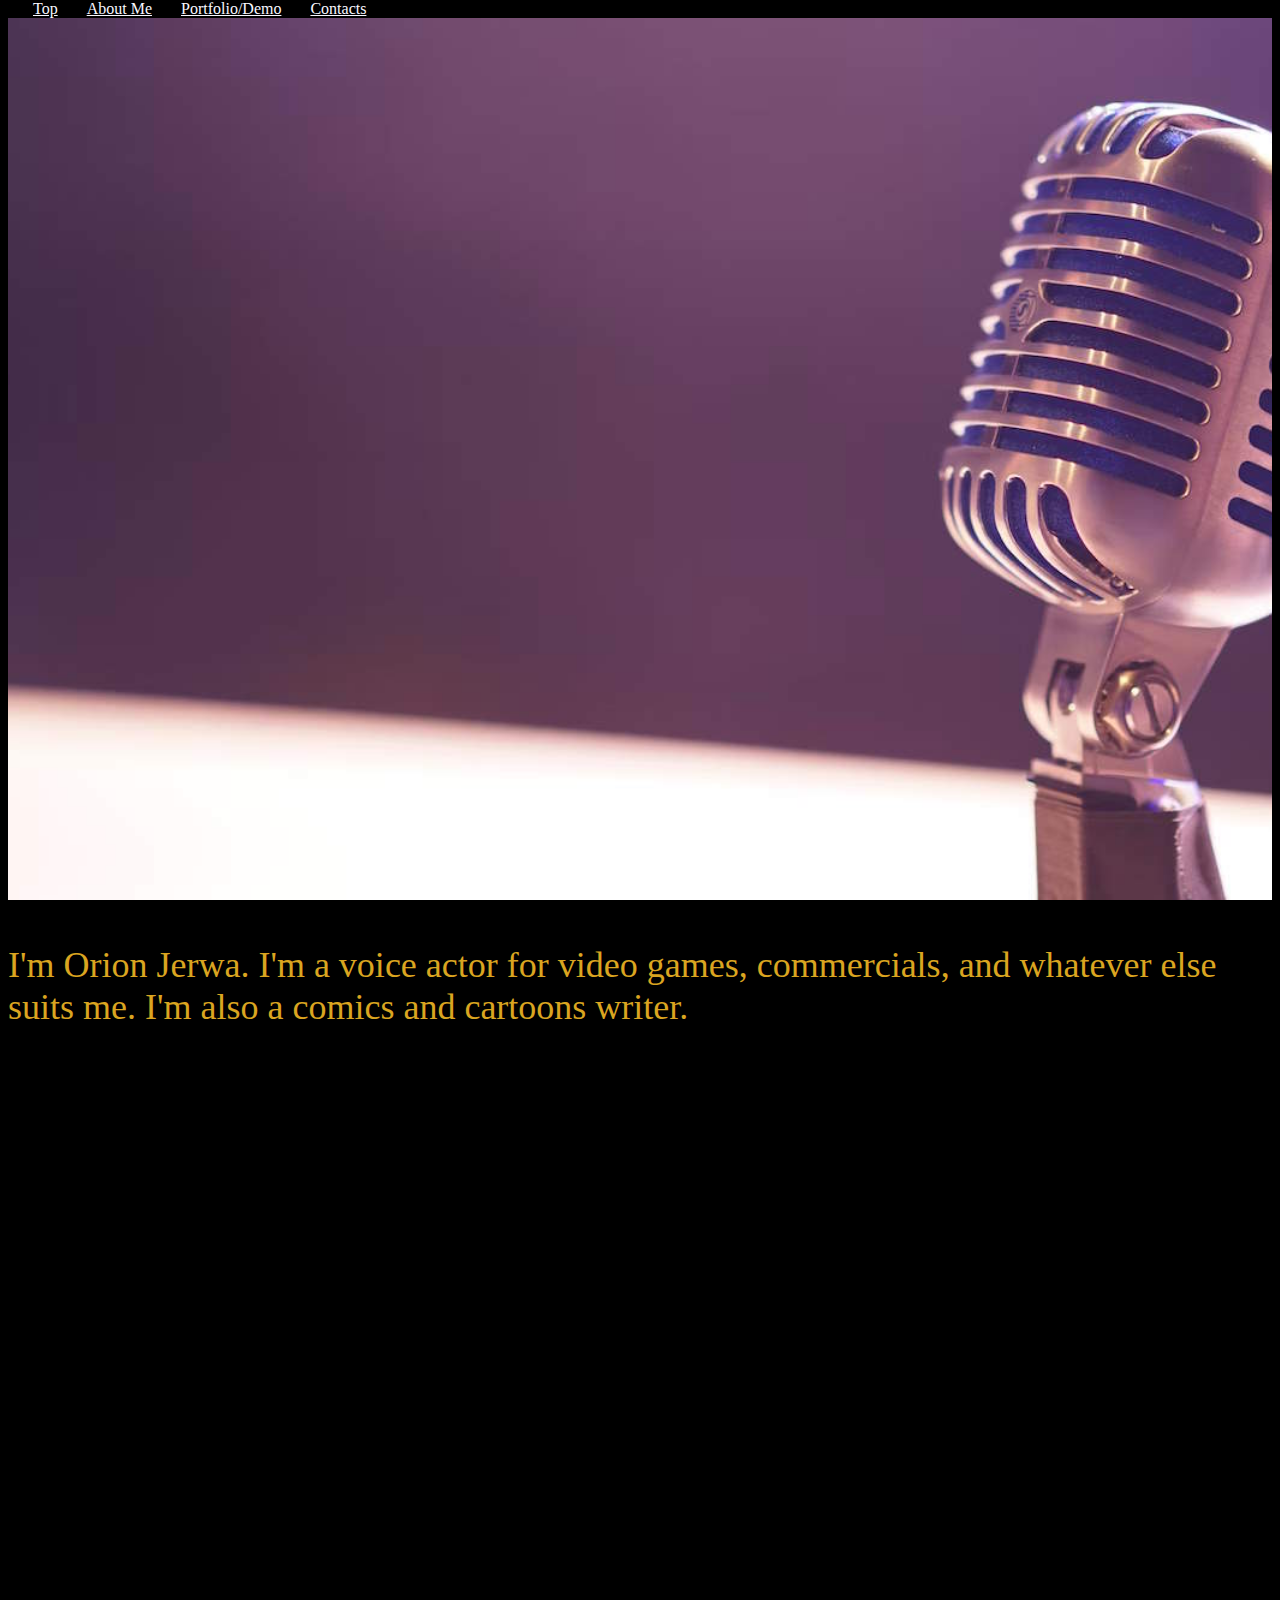
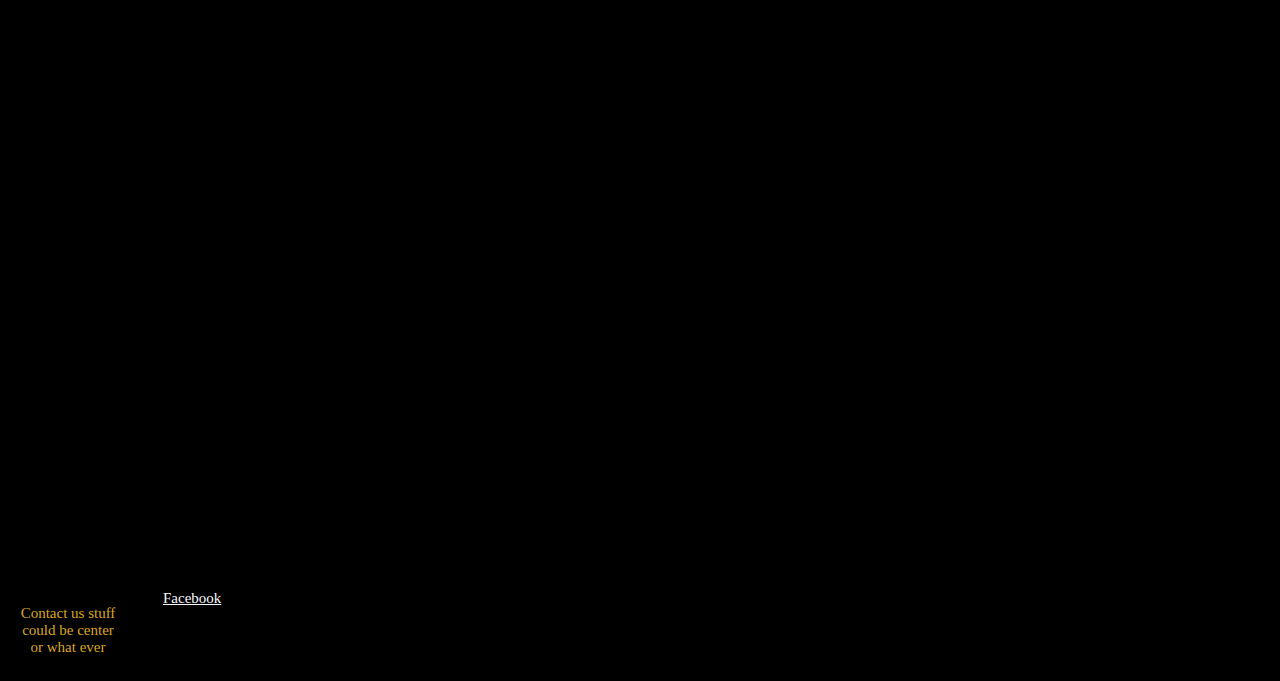
<file: 4-testing/Team Project production (assignment)/option 1/index.html>
<!DOCTYPE html>
<html lang="en">
  <head>
    <meta charset="UTF-8">
    <meta http-equiv="X-UA-Compatible" content="IE=edge">
    <meta name="viewport" content="width=device-width, initial-scale=1.0">
    <title> Fill in Title</title><!-- This is were they user will have their title for the page-->
    <link href="css/style.css" rel="stylesheet">
  </head>
  <body>
    <nav><!-- The navigation is fixed  so that the user can go up and down the page using the archor tags-->
      <div>
        <a href="#top">Top</a>
        <a href="#resume">About Me</a> 
        <a href="#Demo">Portfolio/Demo</a>
        <a href="#contacts_div">Contacts</a>
      </div>
    </nav>
    <div class="parallax" id = "top"></div>
    <div class="midbar">
      <p id="resume">I'm Orion Jerwa. I'm a voice actor for video games, commercials, and whatever else suits me. I'm also a comics and cartoons writer.</p>
    </div>
    <div class="parallax2"></div>
    <div class="midbar">
      <p id="Demo">Here are my demos</p>
    </div>
    <div class="parallax3"></div>
    <footer>
      <div id="contacts_div">
        <div>
          <p >Contact us stuff <br> could be center or what ever </p>
        </div>
        <div>
          <a href="https://www.facebook.com/adeptpunk/">Facebook</a>
        </div>
      </div>
    </footer>
  </body>
</html>
</file>
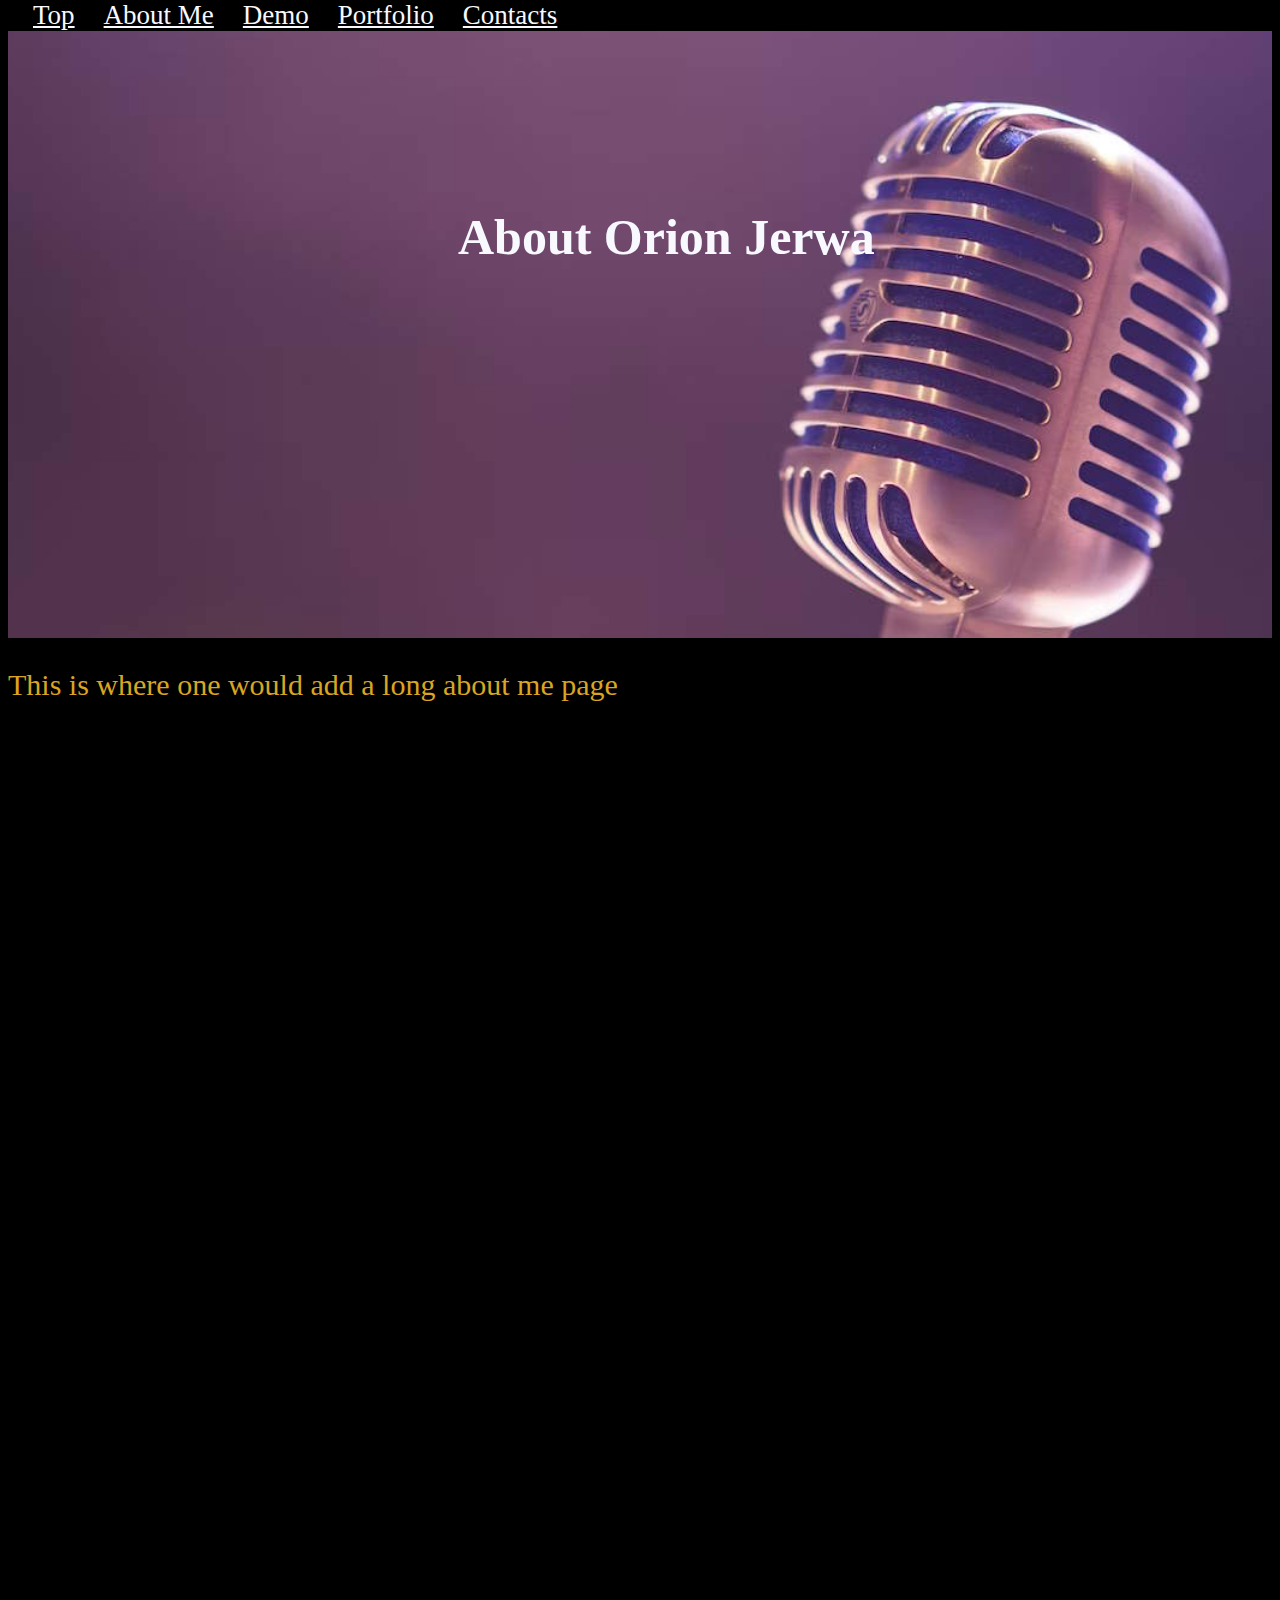
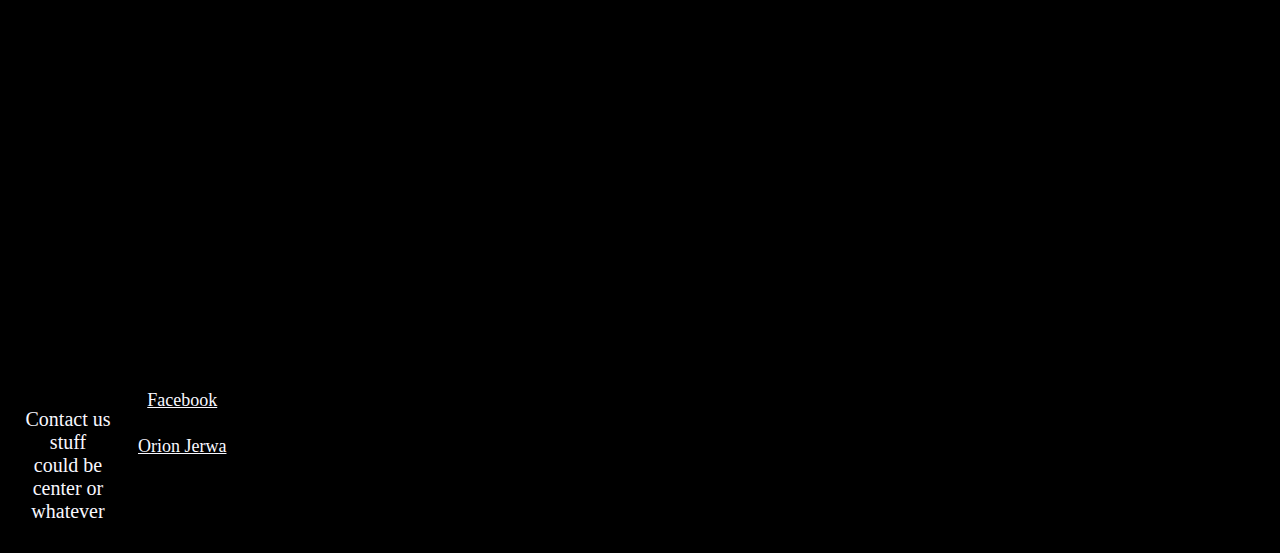
<file: aboutMe.html>
<!DOCTYPE html>
<html lang="en">
  <head>
    <meta charset="UTF-8">
    <meta http-equiv="X-UA-Compatible" content="IE=edge">
    <meta name="viewport" content="width=device-width, initial-scale=1.0">
    <title> Orion Jerwa: About me</title>
    <!-- This is were they user will have their title for the page-->
    <link href="css/style.css" rel="stylesheet">
  </head>
  <body>
    <nav>
      <!-- The navigation is fixed  so that the user can go up and down the page using the archor tags-->
      <div>
        <a href="index.html">Top</a>
        <!-- goes to home page-->
        <a href="#" id="onPage">About Me</a>
        <!-- -->
        <a href="demo.html">Demo</a>
        <!-- -->
        <a href="Portfolio.html">Portfolio</a>
        <!-- -->
        <a href="contacts.html">Contacts</a>

      </div>
    </nav>
    <div class="parallax" id="top"><h2> About Orion Jerwa</h2></div>
    <div class="midbar">
      <p id="resume">This is where one would add a long about me page</p>
    </div>
    <div class="parallax2"></div>
    <footer>
      <div id="contacts_div">
        <div>
          <p >Contact us stuff <br> could be center or whatever </p>
        </div>
        <div>
          <a href="https://www.facebook.com/adeptpunk/">Facebook</a>
          <br>
          <br>
          <a href="mailto:adeptpunk@gmail.com">Orion Jerwa</a>
        </div>
      </div>
    </footer>
  </body>
</html>
</file>
<file: 4-testing/Team Project production (assignment)/option 1/css/style.css>
/*---------------Navigation effect------------------------------------------------------------------------------------------*/
nav {
  background-color: black;
  overflow: hidden;
  position: fixed;
  top: 0;
  width: 100%;
}

a {
  color: ghostwhite;
  margin-left: 25px;
}
a:hover {
  color: goldenrod;
  text-decoration: underline;
}

/*---------------parallax effect------------------------------------------------------------------------------------------*/
.parallax {
  /* The image used */
  background-image: url(../images/images1.jpg);
    /* Full height */
    height: 100%;
  /* Create the parallax scrolling effect */
  background-attachment: fixed;
  background-position: left;
  background-repeat: no-repeat;
  background-size:cover;
  left: auto;
}
.parallax2 {
  /* The image used */
  background-image: url(../images/image2.png);

  /* Full height */
  height: 100%;
  /* Create the parallax scrolling effect */
  background-attachment: fixed;
  background-position: center;
  background-repeat: no-repeat;
  background-size: cover;
}

.parallax3 {
  /* The image used */
  background-image: url(../images/image3.png);
  /* Full height */
  height: 100%;
  /* Create the parallax scrolling effect */
  background-attachment: fixed;
  background-position: center;
  background-repeat: no-repeat;
  background-size: cover;
}

/*---------------Body------------------------------------------------------------------------------------------*/
body,
html {
  height: 100%;
  background-color: black;
}
.midbar {
  height: 500px;
  background-color: black;
  font-size: 36px;
}
#contacts_div {
  display: flex;
  flex-wrap: nowrap;
  background-color: black;
}

#contacts_div > div {
  margin: 10px;
  max-width: 100px;
  color: goldenrod;
  text-shadow: 1px 2px black;
  text-align: center;
  font-size: 15px;
}
#contacts_div {
  display: flex;
  flex-wrap: nowrap;
  background-color: black;
}
p {
  background: black;
  color: goldenrod;
}
.option {
  text-align: center;
  font-size: 1.25rem;
  color: black;
  background-color: green;
}
/*---------------footer------------------------------------------------------------------------------------------*/
</file>
<file: css/style.css>
/*---------------Navigation effect------------------------------------------------------------------------------------------*/
nav {
  background-color: black;
  overflow: hidden;
  position: fixed;
  top: 0;
  width: 100%;
}

nav > div > a {
  color: ghostwhite;
  margin-left: 25px;
  font-size: 27px;
}
a:hover {
  color: goldenrod;
  text-decoration: underline;
}

/*---------------parallax effect------------------------------------------------------------------------------------------*/
.parallax {
  /* The image used */
  background-image: url(../images/images1.jpg);
    /* Full height */
    height: 70%;
  /* Create the parallax scrolling effect */
  background-attachment: fixed;
  background-position: center;
  background-repeat: no-repeat;
  background-size:cover;
  left:auto;
}
.parallax2 {
  /* The image used */
  background-image: url(../images/image2.png);

  /* Full height */
  height: 90%;
  /* Create the parallax scrolling effect */
  background-attachment: fixed;
  background-position: center;
  background-repeat: no-repeat;
  background-size: cover;
}

.parallax3 {
  /* The image used */
  background-image: url(../images/image3.png);
  /* Full height */
  height: 90%;
  /* Create the parallax scrolling effect */
  background-attachment: fixed;
  background-position: center;
  background-repeat: no-repeat;
  background-size: cover;
}

/*---------------Body------------------------------------------------------------------------------------------*/
body,
html {
  height: 100%;
  background-color: black;
}
.midbar {
  height: 500px;
  background-color: black;
  font-size: 30px;
}
#contacts_div {
  display: flex;
  flex-wrap: nowrap;
  background-color: black;
}

p {
  color: goldenrod;
}
.option {
  text-align: center;
  font-size: 1.25rem;
  color: black;
  background-color: green;
}
.parallax > h2 {
  background-color: none;
  color: ghostwhite;
  font-size: 50px;
  margin: auto 250px;
  width: 50%;
  padding: 200px;
}
/*---------------footer------------------------------------------------------------------------------------------*/

footer > div  > div > a{
  font-size: 18px;
  color: ghostwhite;
}
footer > div  > div > p{

  color: ghostwhite;
}

#contacts_div > div {
  margin: 10px;
  max-width: 100px;
  color: goldenrod;
  text-shadow: 1px 2px black;
  text-align: center;
  font-size: 20px;
  
}
#contacts_div {
  display: flex;
  flex-wrap: nowrap;
  background-color: black;
}
</file>
